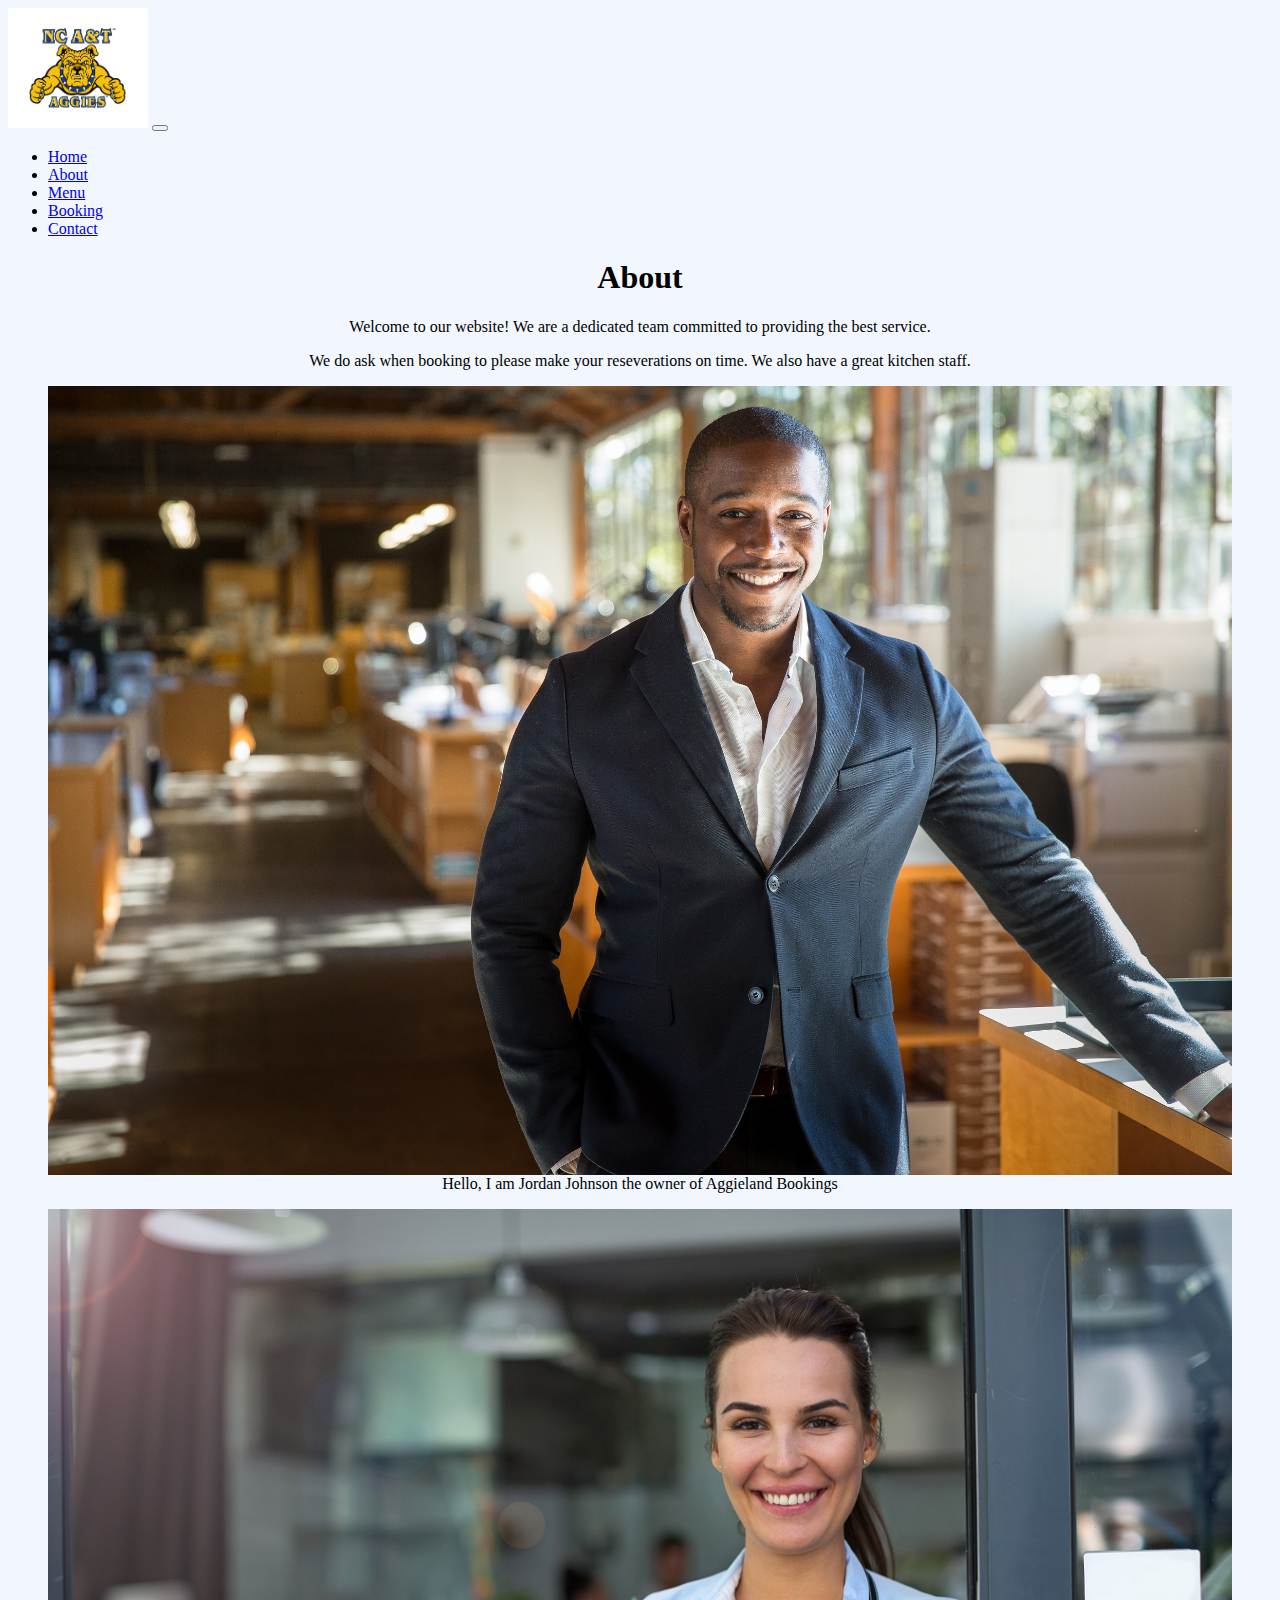
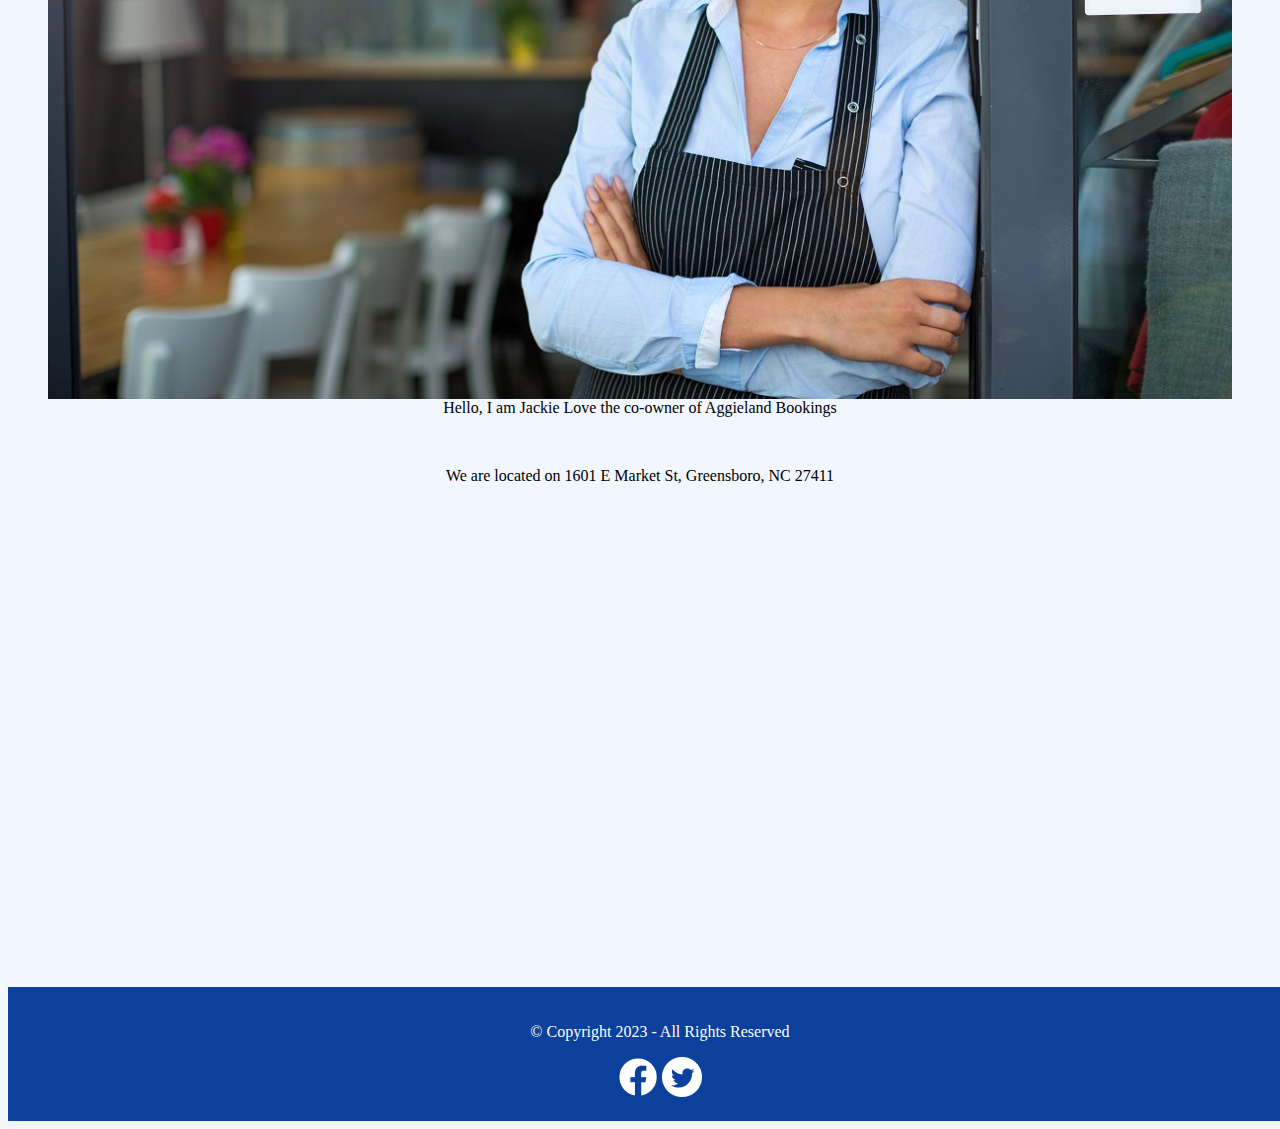
<file: about.html>
<!DOCTYPE html

<html lang="en">
<head>
	<title>About</title>
	<meta charset="utf-8">
  <meta name="viewport" content="width=device-width, initial-scale=1.0">
	<link href="https://cdn.jsdelivr.net/npm/bootstrap@5.0.2/dist/css/bootstrap.min.css" rel="stylesheet" integrity="sha384-EVSTQN3/azprG1Anm3QDgpJLIm9Nao0Yz1ztcQTwFspd3yD65VohhpuuCOmLASjC" crossorigin="anonymous">
  <script src="https://cdn.jsdelivr.net/npm/bootstrap@5.0.2/dist/js/bootstrap.bundle.min.js" integrity="sha384-MrcW6ZMFYlzcLA8Nl+NtUVF0sA7MsXsP1UyJoMp4YLEuNSfAP+JcXn/tWtIaxVXM" crossorigin="anonymous"></script>
  <link rel="icon" type="image/x-icon" href="media/images/favicon.ico">
  <link rel="stylesheet" href="css/styles.css">
</head>
<body>

<main>
<!--Use the header area for the website name or logo-->

<header>
	<nav class="navbar navbar-expand-lg navbar-light bg-light">
        <div class="container-fluid">
          <a class="navbar-brand" href="index.html"><img src="media/images/logo.jpeg" alt="Aggie logo" width="140" height="120"></a>
          <button class="navbar-toggler" type="button" data-bs-toggle="collapse" data-bs-target="#navbarNav" aria-controls="navbarNav" aria-expanded="false" aria-label="Toggle navigation">
            <span class="navbar-toggler-icon"></span>
          </button>
          <div class="collapse navbar-collapse justify-content-end" id="navbarNav">
            <ul class="navbar-nav">
              <li class="nav-item">
                <a class="nav-link" aria-current="page" href="index.html">Home</a>
              </li>
              <li class="nav-item">
                <a class="nav-link" href="about.html">About</a>
              </li>
              <li class="nav-item">
                <a class="nav-link" href="menu.html">Menu</a>
              </li>
              <li class="nav-item">
                <a class="nav-link" href="booking.html">Booking</a>
              </li>
              <li class="nav-item">
                <a class="nav-link" href="contact.html">Contact</a>
              </li>
              </li>
            </ul>
          </div>
        </div>
	 </nav>
</header>
<div class="center">
    <h1>About</h1>
    <p>Welcome to our website! We are a dedicated team committed to providing the best service.</p>


    <p>We do ask when booking to please make your reseverations on time. We also have a great kitchen staff.</p>
    <div class="center">
			<div class="row justify-content-center">
			  <div class="col-4">
          <figure>
            <img src="media/images/business-owner.jpg" alt="Owner" style="width:100%">
            <figcaption>Hello, I am Jordan Johnson the owner of Aggieland Bookings</figcaption>
          </figure>
			  </div>
			  <div class="col-4">
          <figure>
            <img src="media/images/shutterstock_670621570.jpg" alt="Co-Owner" style="width:100%">
            <figcaption>Hello, I am Jackie Love the co-owner of Aggieland Bookings</figcaption>
          </figure>
		
	</div>
		</div>
	
	</div>
  <br>

  <p>We are located on 1601 E Market St, Greensboro, NC 27411</p>
   <iframe src="https://www.google.com/maps/embed?pb=!1m18!1m12!1m3!1d3224.675931730276!2d-79.7743948244834!3d36.077007708132086!2m3!1f0!2f0!3f0!3m2!1i1024!2i768!4f13.1!3m3!1m2!1s0x885318cc05780b45%3A0xbe40500d84ae8dde!2sNorth%20Carolina%20Agricultural%20and%20Technical%20State%20University!5e0!3m2!1sen!2sus!4v1700525813090!5m2!1sen!2sus" width="600" height="450" style="border:0;" allowfullscreen="" loading="lazy" referrerpolicy="no-referrer-when-downgrade"></iframe>
 <br>
 <br>
 <br> 
</div>
  </main>
    <!--Use the footer area to add webpage footer content-->	
	<footer>
    <div class="footer">
      <p>© Copyright 2023 - All Rights Reserved</p>
      <a href="https://www.facebook.com" target="_blank"><img src="media/images/facebook.png" alt="Facebook logo"></a> 
      <a href="https://www.twitter.com"  target="_blank"><img src="media/images/twitter.png"  alt="Twitter logo"></a>
    </div>
	</footer>
    <script src="javascript/scripts.js"></script>
	
</body>
</html>
</file>
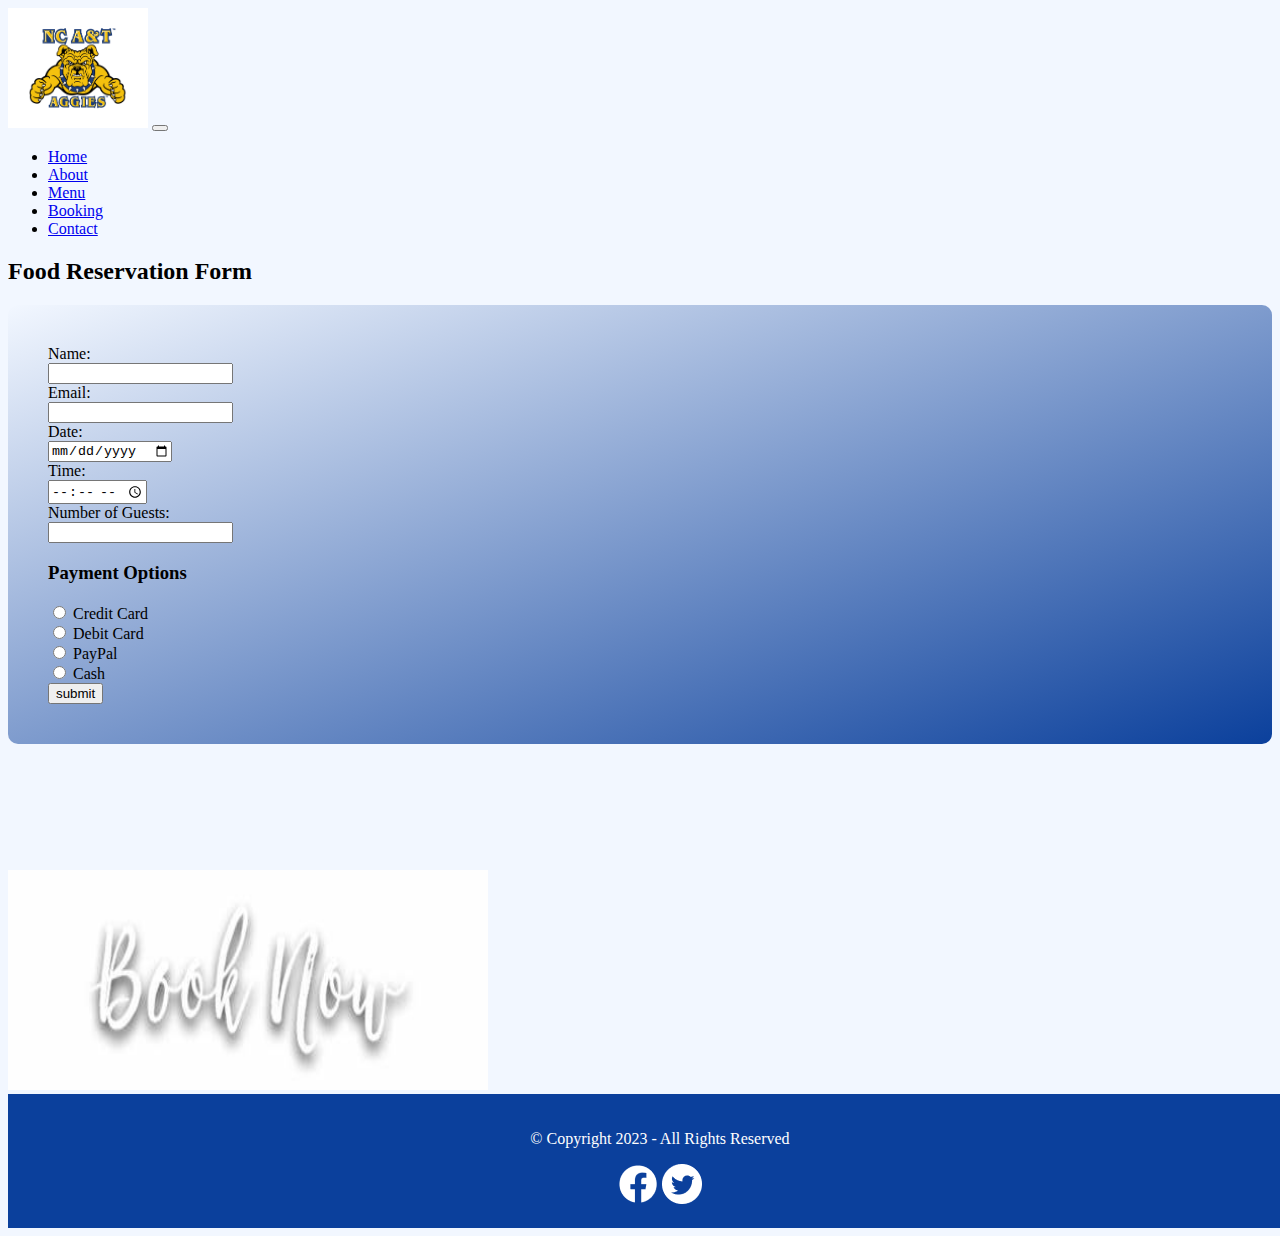
<file: booking.html>
<!DOCTYPE html>

<html lang="en">
<head>
	<title>Booking</title>
	<meta charset="utf-8">
  <meta name="viewport" content="width=device-width, initial-scale=1.0">
	<link href="https://cdn.jsdelivr.net/npm/bootstrap@5.0.2/dist/css/bootstrap.min.css" rel="stylesheet" integrity="sha384-EVSTQN3/azprG1Anm3QDgpJLIm9Nao0Yz1ztcQTwFspd3yD65VohhpuuCOmLASjC" crossorigin="anonymous">
  <script src="https://cdn.jsdelivr.net/npm/bootstrap@5.0.2/dist/js/bootstrap.bundle.min.js" integrity="sha384-MrcW6ZMFYlzcLA8Nl+NtUVF0sA7MsXsP1UyJoMp4YLEuNSfAP+JcXn/tWtIaxVXM" crossorigin="anonymous"></script>
  <link rel="icon" type="image/x-icon" href="media/images/favicon.ico">
  <link rel="stylesheet" href="css/styles.css">

</head>
<body>

<main>
<!--Use the header area for the website name or logo-->

<header>
	<nav class="navbar navbar-expand-lg navbar-light bg-light">
        <div class="container-fluid">
          <a class="navbar-brand" href="index.html"><img src="media/images/logo.jpeg" alt="Aggie logo" width="140" height="120"></a>
          <button class="navbar-toggler" type="button" data-bs-toggle="collapse" data-bs-target="#navbarNav" aria-controls="navbarNav" aria-expanded="false" aria-label="Toggle navigation">
            <span class="navbar-toggler-icon"></span>
          </button>
          <div class="collapse navbar-collapse justify-content-end" id="navbarNav">
            <ul class="navbar-nav">
              <li class="nav-item">
                <a class="nav-link" aria-current="page" href="index.html">Home</a>
              </li>
              <li class="nav-item">
                <a class="nav-link" href="about.html">About</a>
              </li>
              <li class="nav-item">
                <a class="nav-link " href="menu.html">Menu</a>
              </li>
              <li class="nav-item">
                <a class="nav-link active" href="booking.html">Booking</a>
              </li>
              <li class="nav-item">
                <a class="nav-link" href="contact.html">Contact</a>
              </li>
              </li>
            </ul>
          </div>
        </div>
    </nav>
 </header>

  <div class="container">
  <div class="row">
    <div class="col-8">
    <h2>Food Reservation Form</h2>
    <form>
        <label for="name">Name:</label><br>
        <input type="text" id="name" name="name"><br>
        <label for="email">Email:</label><br>
        <input type="text" id="email" name="email"><br>
        <label for="date">Date:</label><br>
        <input type="date" id="date" name="date"><br>
        <label for="time">Time:</label><br>
        <input type="time" id="time" name="time"><br>
        <label for="guests">Number of Guests:</label><br>
        <input type="number" id="guests" name="guests"><br>
        <h3>Payment Options</h3>
        <input type="radio" id="credit" name="payment" value="credit">
        <label for="credit">Credit Card</label><br>
        <input type="radio" id="debit" name="payment" value="debit">
        <label for="debit">Debit Card</label><br>
        <input type="radio" id="paypal" name="payment" value="paypal">
        <label for="paypal">PayPal</label><br>
        <input type="radio" id="cash" name="payment" value="cash">
        <label for="cash">Cash</label><br>
        <button type="submit" class="btn btn-primary mb-3"onclick="booking()">submit</button>
    </form>
    </div>
    <div class="col-4">
    <br>
    <br>
    <br>
    <br>
    <br>
    <br>
    <br>
      <img src="media/images/th.jpeg" alt="book now" width= "480" height="220">		  
    </div>
  </div>
  </div>
	</main>

<!--Use the footer area to add webpage footer content-->	
	<footer>
    <div class="footer">
      <p>© Copyright 2023  - All Rights Reserved</p>
      <a href="https://www.facebook.com" target="_blank"><img src="media/images/facebook.png" alt="Facebook logo"></a> 
      <a href="https://www.twitter.com"  target="_blank"><img src="media/images/twitter.png"  alt="Twitter logo"></a>
    </div>
	</footer>
     <script src="javascript/scripts.js"></script>
	
</body>
</html>
</file>
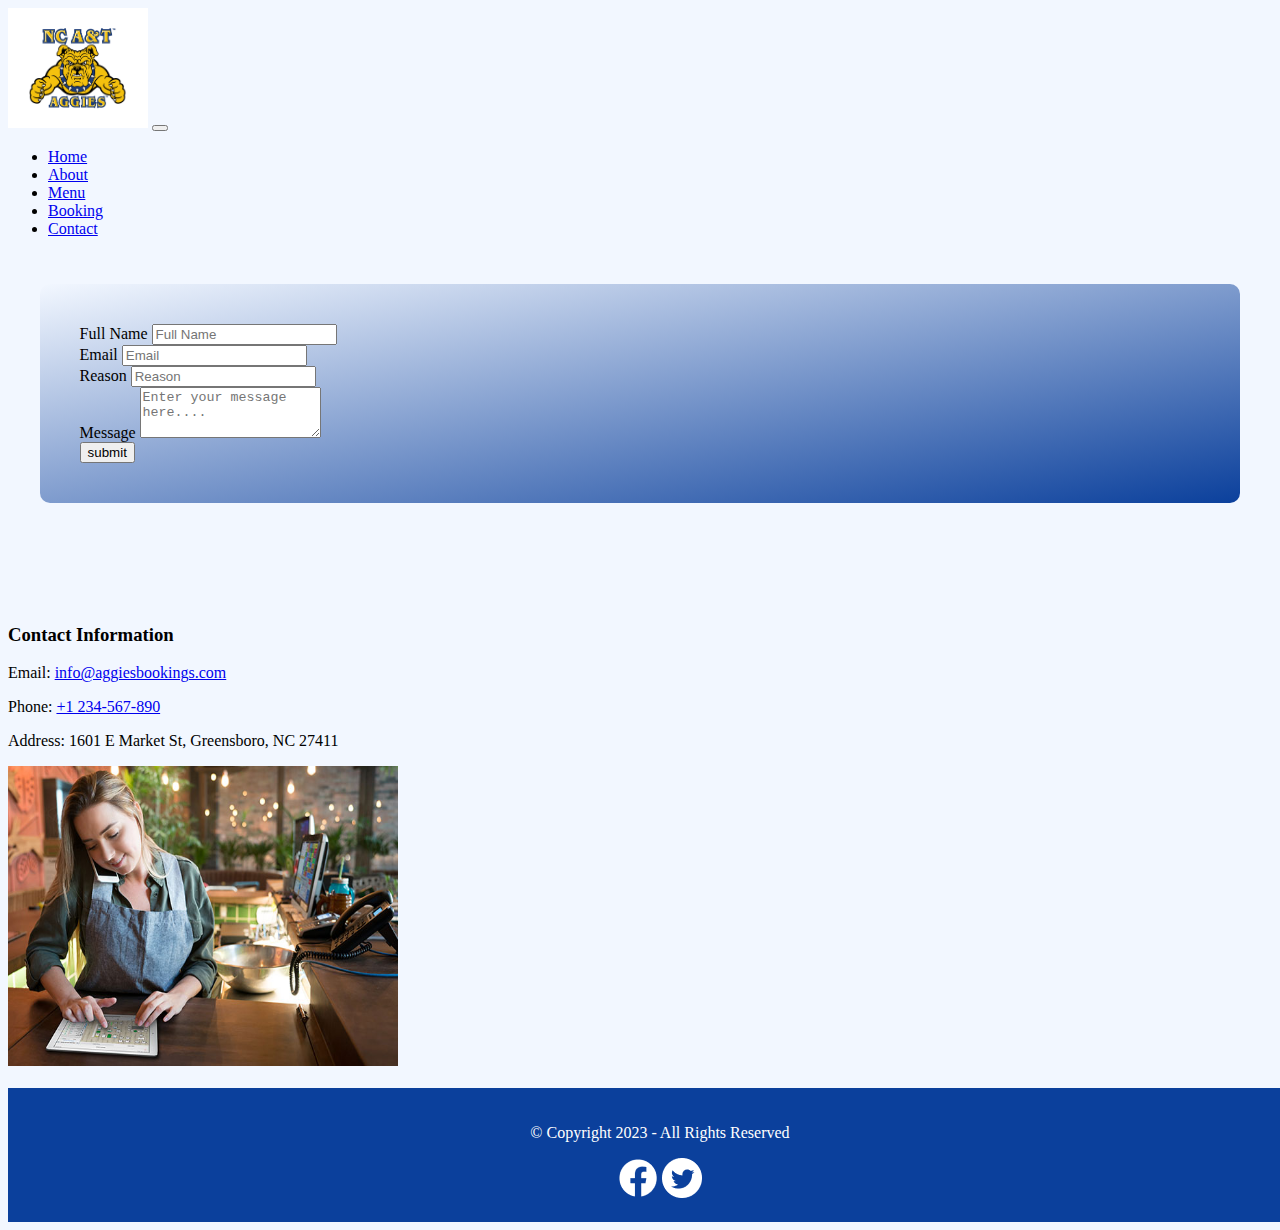
<file: contact.html>
<!DOCTYPE html>

<html lang="en">
<head>
	<title>Contact</title>
	<meta charset="utf-8">
    <meta name="viewport" content="width=device-width, initial-scale=1.0">
	<link href="https://cdn.jsdelivr.net/npm/bootstrap@5.0.2/dist/css/bootstrap.min.css" rel="stylesheet" integrity="sha384-EVSTQN3/azprG1Anm3QDgpJLIm9Nao0Yz1ztcQTwFspd3yD65VohhpuuCOmLASjC" crossorigin="anonymous">
    <script src="https://cdn.jsdelivr.net/npm/bootstrap@5.0.2/dist/js/bootstrap.bundle.min.js" integrity="sha384-MrcW6ZMFYlzcLA8Nl+NtUVF0sA7MsXsP1UyJoMp4YLEuNSfAP+JcXn/tWtIaxVXM" crossorigin="anonymous"></script>
    <link rel="icon" type="image/x-icon" href="media/images/favicon.ico">
	<link rel="stylesheet" href="css/styles.css">

</head>
<body>

<main>
<!--Use the header area for the website name or logo-->

<header>
  <nav class="navbar navbar-expand-lg navbar-light bg-light">
        <div class="container-fluid">
          <a class="navbar-brand" href="index.html"><img src="media/images/logo.jpeg" alt="Aggie logo" width="140" height="120"></a>
          <button class="navbar-toggler" type="button" data-bs-toggle="collapse" data-bs-target="#navbarNav" aria-controls="navbarNav" aria-expanded="false" aria-label="Toggle navigation">
            <span class="navbar-toggler-icon"></span>
          </button>
          <div class="collapse navbar-collapse justify-content-end" id="navbarNav">
            <ul class="navbar-nav">
              <li class="nav-item">
                <a class="nav-link" aria-current="page" href="index.html">Home</a>
              </li>
			  <li class="nav-item">
                <a class="nav-link" href="about.html">About</a>
              </li>
              <li class="nav-item">
                <a class="nav-link " href="menu.html">Menu</a>
              </li>
              <li class="nav-item">
                <a class="nav-link" href="booking.html">Booking</a>
              </li>
              <li class="nav-item">
                <a class="nav-link active" href="contact.html">Contact</a>
              </li>
              </li>
            </ul>
          </div>
        </div>
   </nav>
</header>	

		
		<div class="container">
			<div class="row">
			  <div class="col-8">
				<div class="centerform">
					<form>
				   <div class=" mb-3">
					   <label for="fullname" class="form-label">Full Name</label>
					   <input type="text" class="form-control" id="fullname" placeholder="Full Name" required>
					 </div>
					 <div class="mb-3">
					 <label for="email" class="form-label">Email</label>
					   <input type="email" class="form-control" id="email" placeholder="Email" required>
					 </div>
					 <div class="mb-3">
					   <label for="reason" class="form-label">Reason</label>
					   <input type="reason" class="form-control" id="reason" placeholder="Reason" required>
					   </div>
					 <div class="mb-3">
					   <label for="message" class="form-label">Message</label>
					   <textarea class="form-control" id="message" rows="3" placeholder="Enter your message here...." required></textarea>
					 </div>
					 <div class="col-auto">
					   <button type="submit" class="btn btn-primary mb-3"onclick="contact()">submit</button>
					 </div>
				   </form>
			  </div>
			  </div>
			  <div class="col-4">

			<br>
			<br>
			<br>
			<br>
				<h3>Contact Information</h3>
		<p>Email: <a href="mailto:info@aggiesbookings.com">info@aggiesbookings.com</a></p>
		<p>Phone: <a href="tel:+1234567890">+1 234-567-890</a></p>
		<p>Address: 1601 E Market St, Greensboro, NC 27411</p>
		<img src="media/images/hoster-hostess-taking-reservation-on-the-phone-while-using-hoster-600px.jpg" alt="Hostess" width="390" height="300">		  
	
	</div>
	</div>
	<br>
	</div>
	</main>

<!--Use the footer area to add webpage footer content-->	
	<footer>
	 <div class="footer">
		<p>© Copyright  2023  - All Rights Reserved</p>
		<a href="https://www.facebook.com" target="_blank"><img src="media/images/facebook.png" alt="Facebook logo"></a> 
      	<a href="https://www.twitter.com"  target="_blank"><img src="media/images/twitter.png"  alt="Twitter logo"></a>
	 </div>
	</footer>
	  <script src="javascript/scripts.js"></script>

</body>
</html>
</file>
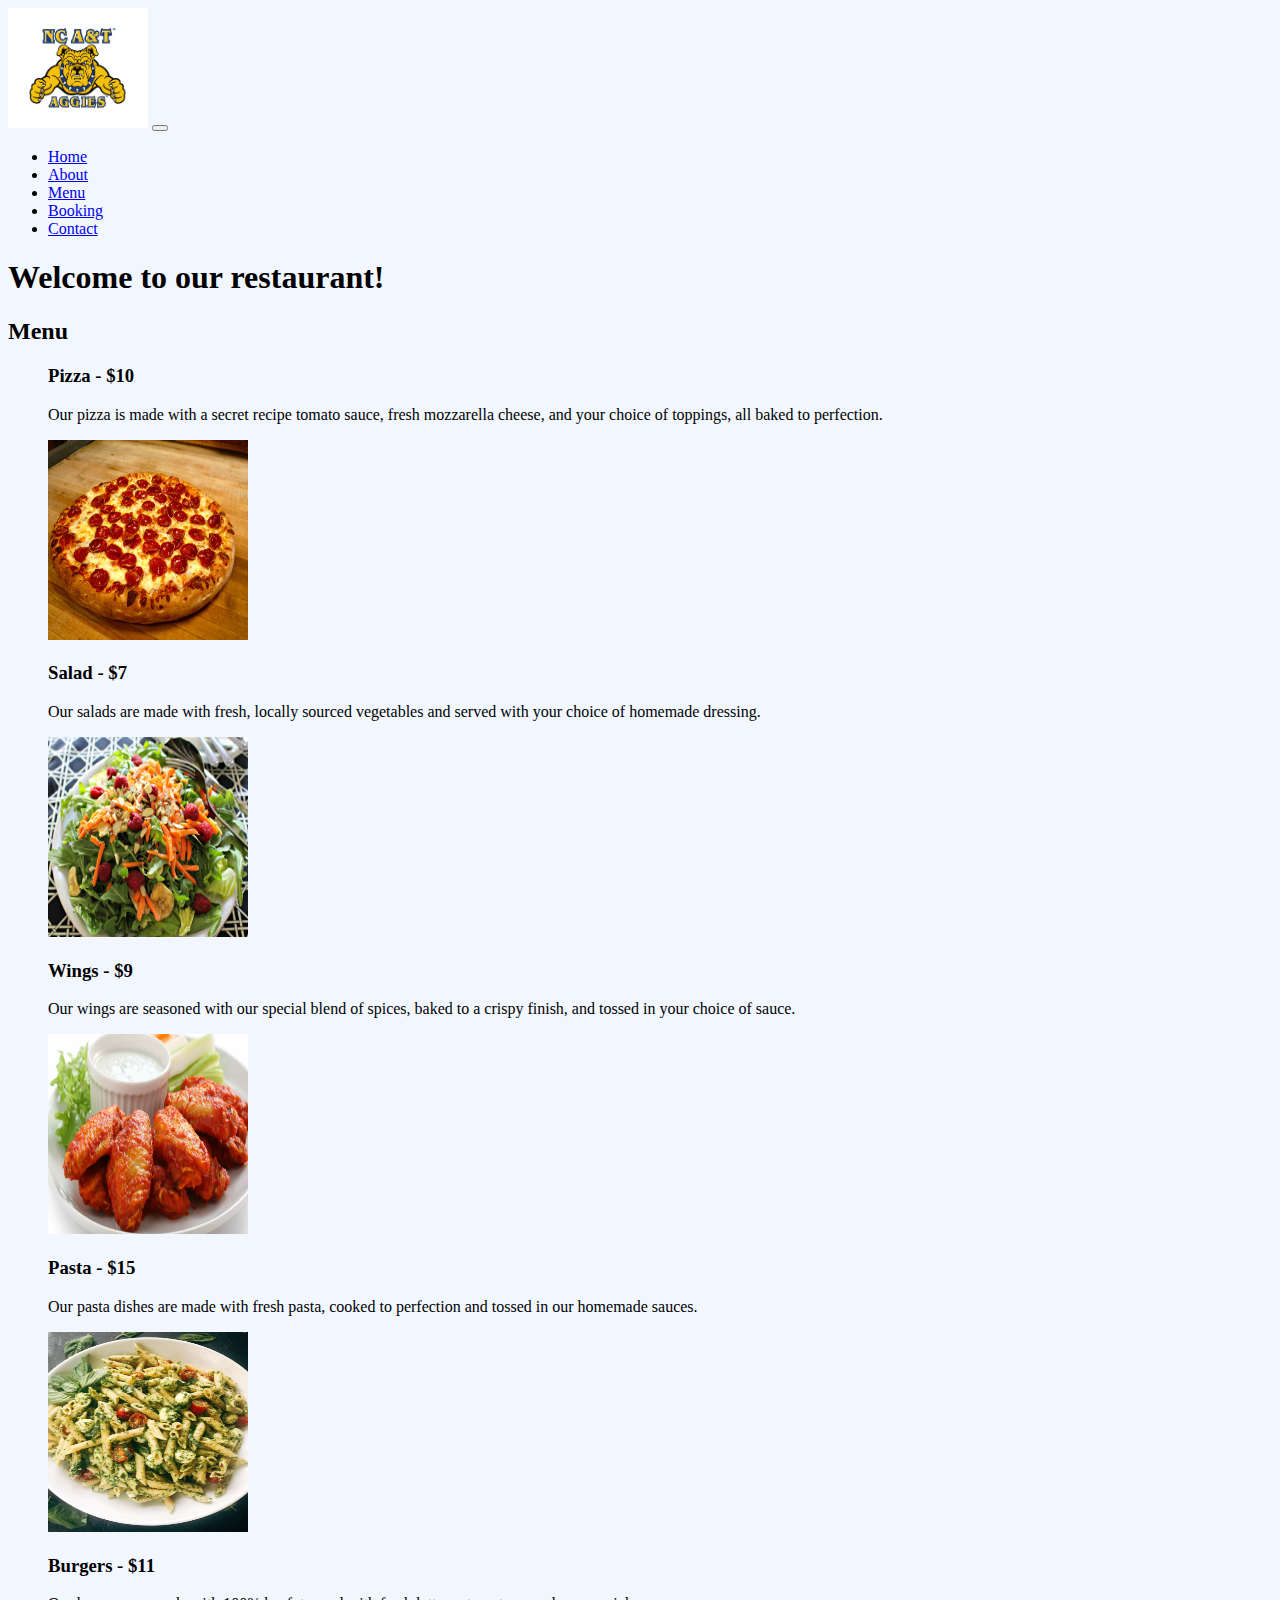
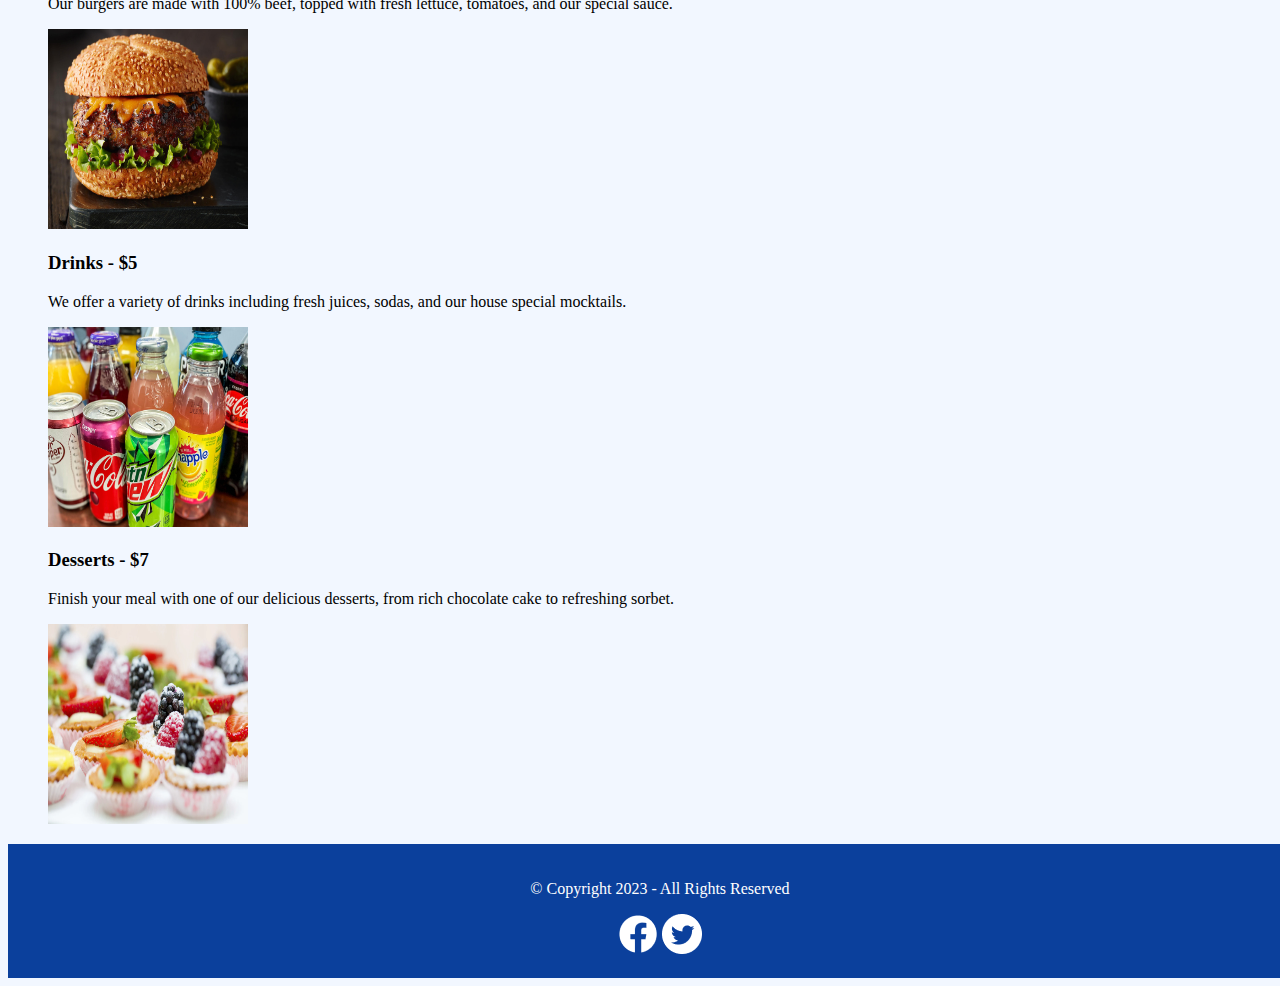
<file: menu.html>
<!DOCTYPE html>

<html lang="en">
<head>
	<title>Menu</title>
	<meta charset="utf-8">
  <meta name="viewport" content="width=device-width, initial-scale=1.0">
	<link href="https://cdn.jsdelivr.net/npm/bootstrap@5.0.2/dist/css/bootstrap.min.css" rel="stylesheet" integrity="sha384-EVSTQN3/azprG1Anm3QDgpJLIm9Nao0Yz1ztcQTwFspd3yD65VohhpuuCOmLASjC" crossorigin="anonymous">
  <script src="https://cdn.jsdelivr.net/npm/bootstrap@5.0.2/dist/js/bootstrap.bundle.min.js" integrity="sha384-MrcW6ZMFYlzcLA8Nl+NtUVF0sA7MsXsP1UyJoMp4YLEuNSfAP+JcXn/tWtIaxVXM" crossorigin="anonymous"></script>
  <link rel="icon" type="image/x-icon" href="media/images/favicon.ico">
  <link rel="stylesheet" href="css/styles.css">
</head>
<body>

<main>
<!--Use the header area for the website name or logo-->

<header>
	<nav class="navbar navbar-expand-lg navbar-light bg-light">
        <div class="container-fluid">
          <a class="navbar-brand" href="index.html"><img src="media/images/logo.jpeg" alt="Aggie logo" width="140" height="120"></a>
          <button class="navbar-toggler" type="button" data-bs-toggle="collapse" data-bs-target="#navbarNav" aria-controls="navbarNav" aria-expanded="false" aria-label="Toggle navigation">
            <span class="navbar-toggler-icon"></span>
          </button>
          <div class="collapse navbar-collapse justify-content-end" id="navbarNav">
            <ul class="navbar-nav">
              <li class="nav-item">
                <a class="nav-link" aria-current="page" href="index.html">Home</a>
              </li>
              <li class="nav-item">
                <a class="nav-link" href="about.html">About</a>
              </li>
              <li class="nav-item">
                <a class="nav-link active" href="menu.html">Menu</a>
              </li>
              <li class="nav-item">
                <a class="nav-link" href="booking.html">Booking</a>
              </li>
              <li class="nav-item">
                <a class="nav-link" href="contact.html">Contact</a>
              </li>
              </li>
            </ul>
          </div>
        </div>
  </nav>
</header>

<div>
  <h1>Welcome to our restaurant!</h1>
  <h2>Menu</h2>
  <ul style="list-style-type:none;">
      <li>
          <h3>Pizza - $10</h3>
          <p>Our pizza is made with a secret recipe tomato sauce, fresh mozzarella cheese, and your choice of toppings, all baked to perfection.</p>
          <img src="media/images/644372.jpg" width="200px" height="200px" alt="Pizza">
      </li>
      <li>
          <h3>Salad - $7</h3>
          <p>Our salads are made with fresh, locally sourced vegetables and served with your choice of homemade dressing.</p>
          <img src="media/images/new-photo-mile-high-salad-no-watermark1.jpg" width="200px" height="200px" alt="Salad">
      </li>
      <li>
          <h3>Wings - $9</h3>
          <p>Our wings are seasoned with our special blend of spices, baked to a crispy finish, and tossed in your choice of sauce.</p>
          <img src="media/images/5607_4k.jpg" width="200px" height="200px" alt="Wings">
      </li>
      <li>
          <h3>Pasta - $15</h3>
          <p>Our pasta dishes are made with fresh pasta, cooked to perfection and tossed in our homemade sauces.</p>
          <img src="media/images/R.jpg"  width="200px" height="200px" alt="Pasta">
      </li>
      <li>
        <h3>Burgers - $11</h3>
        <p>Our burgers are made with 100% beef, topped with fresh lettuce, tomatoes, and our special sauce.</p>
        <img src="media/images/Big-Juicy-Burgers.jpg"  width="200px" height="200px"alt="Burgers">
    </li>
    <li>
        <h3>Drinks - $5</h3>
        <p>We offer a variety of drinks including fresh juices, sodas, and our house special mocktails.</p>
        <img src="media/images/cold-beverages.jpg"  width="200px" height="200px" alt="Drinks">
    </li>
    <li>
        <h3>Desserts - $7</h3>
        <p>Finish your meal with one of our delicious desserts, from rich chocolate cake to refreshing sorbet.</p>
        <img src="media/images/ThinkstockPhotos-479117819.webp"  width="200px"  height="200px"  alt="Desserts">
    </li>
  </ul>
</div>
</div>
</main>
<!--Use the footer area to add webpage footer content-->	
	<footer>
    <div class="footer">
      <p>© Copyright 2023 - All Rights Reserved</p>
      <a href="https://www.facebook.com" target="_blank"><img src="media/images/facebook.png" alt="Facebook logo"></a> 
      <a href="https://www.twitter.com"  target="_blank"><img src="media/images/twitter.png"  alt="Twitter logo"></a>
    </div>
	</footer>
     <script src="javascript/scripts.js"></script>

</body>
</html>
</file>
<file: css/styles.css>
body {
    background-color: #F2F7FF;
}

.center { 
 text-align: center; 
}

/* Contact Page CSS */
.centerform {
    display: block; 
    margin-left: auto;
    margin-right: auto; 
    width: 95%; 
    padding: 30px; /* Add padding to create space around the form */
}

form {
    background-image: linear-gradient(to bottom right, #F2F7FF, #0B409C );
    padding: 40px; /* Add padding to the form elements */
    border-radius: 10px; /* Optional: Add border-radius for a rounded form appearance */
}

.footer {
    padding: 20px;
    position: relative; 
    left: 0;
    bottom: 0;
    width: 100%;
    background-color:  #0B409C;
    color: white;
    text-align: center;
 }

 /* Show hide panel style */
 #panel, #flip {
    padding: 5px;
    font-size: 18px;
    text-align: center;
    background-color: #555;
    color: white;
    border: solid 1px #666;
    border-radius: 3px;
  }
  
  #panel {
    padding: 50px;
    display: none;
  }
</file>
